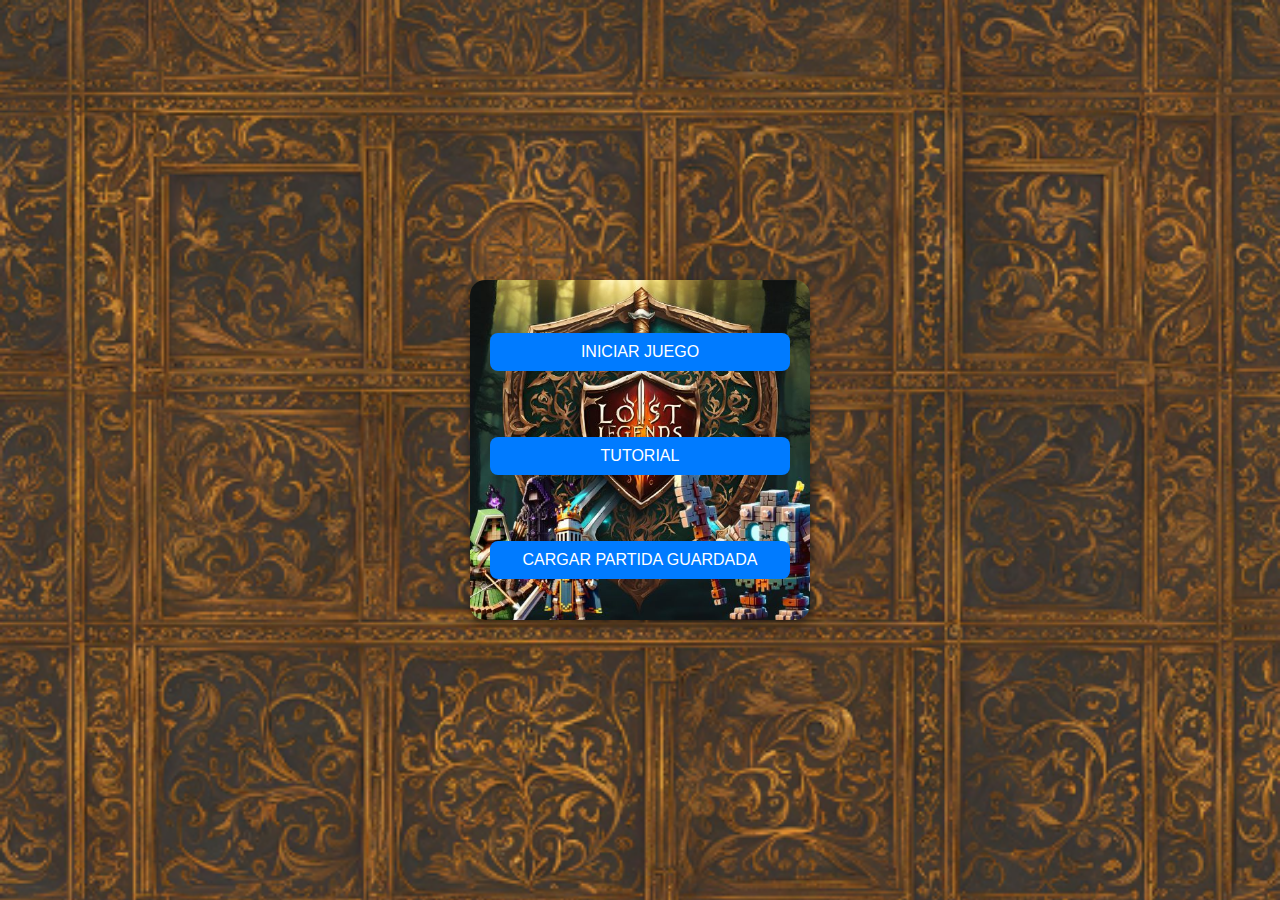
<file: inicio/inicio.html>
<!DOCTYPE html>
<html lang="en">

<head>
    <meta charset="UTF-8">
    <meta name="viewport" content="width=device-width, initial-scale=1.0">
    <title>Lost Legends</title>
    <link rel="icon" href="imagenes/lost_legends_logo.jpg" type="image/x-icon">
    <link rel="stylesheet" href="inicio.css">
</head>

<body id="contenido">
    
    <div class="pantalla_principal" class="pantalla">
        <button id="iniciar" class="botones_inicio">INICIAR JUEGO</button>
        <button id="ajustes" class="botones_inicio">TUTORIAL</button>
        <button id="cargar" class="botones_inicio">CARGAR PARTIDA GUARDADA</button>

    </div>

    <div class="animacion" id="intro">

    </div>


    <script src="inicio.js"></script>
</body>

</html>
</file>
<file: inicio/inicio.css>
body {
    margin: 0;
    padding: 0;
    height: 100vh;
    background-image: url(imagenes/Fondo_inicio.png);
    background-repeat: no-repeat;
    background-size: 100%;
    font-family: Arial, sans-serif;
    color: #fff;
    display: flex;
    justify-content: center;
    align-items: center;
    text-align: center;
    position: relative;
}

.pantalla_principal {
    background-image: url(imagenes/lost_legends_logo.jpg);
    background-size:contain;
    background-repeat: no-repeat;
    padding: 20px;
    border-radius: 15px;
    box-shadow: 0 4px 10px rgba(0, 0, 0, 0.5);
    width: 300px;
    height: 300px;
    transition: opacity 1s ease;
    position: absolute;
    z-index: 10;
    display: flex;
    justify-content: flex-start;
    flex-direction: column;
}

.pantalla_principal.oculto {
    pointer-events: none;
    opacity: 0;
    transition: opacity 1s ease;
}


.pantalla {
    display: none;
    text-align: center;
    font-size: 24px;
}

.activa {
    display: block;
}

.personajes {
    display: flex;
    flex-direction: row;
    justify-content: space-evenly;
    align-items: center;
    width: 90%;
    height: 100%;
    padding: 5%;
    gap: 20px;

}

#juego {
    display: flex;
    flex-direction: row;
    justify-content: space-between;
    align-items: center;
    width: 100%;
    height: 100vh;
    padding: 0px;
    position: absolute;
}

#botones {
    display: flex;
    flex-direction: column;
    justify-content: center;
    align-items: center;
    width: 30%;
}

.presentacion_pers {
    width: 60%;
    height: 80%;
    border: 2px solid white;
    margin-right: 10px;
}


.clases {
    height: 25%;
    background-color: red;
    border: 1px solid;
    display: flex;
    justify-content: center;
    align-items: center;
    font-weight: bold;
    border-radius: 8px;
    transition: transform 0.3s ease, background-color 0.3s ease;
}

.clases:hover {
    transform: scale(1.1);
    background-color: #ff4d4d;
}



#titulo {
    font-size: 24px;
    font-weight: bold;
    margin-bottom: 20px;
}

.botones_inicio {
    display: block;
    width: 100%;
    margin: 11% 0;
    padding: 10px;
    font-size: 16px;
    border: none;
    border-radius: 8px;
    cursor: pointer;
    background-color: #007BFF;
    color: #fff;
    transition: background-color 0.3s;
}

.botones_inicio:hover {
    background-color: #0056b3;
}

.botones_inicio:active {
    background-color: #003d7a;
}


.botones_sel {
    display: flex;
    justify-content: center;
    align-items: center;
    width: 14vw;
    height: 14vw;
    border: none;
    margin: 3%;
    border-radius: 10%;
    cursor: pointer;
    background-color: transparent;
    padding: 0;
}

.personajes_fin{
    display: flex;
    justify-content: center;
    align-items: center;
    width: 14vw;
    height: 14vw;
    border: none;
    margin: 3%;
    border-radius: 10%;
    cursor: pointer;
    background-color: transparent;
    padding: 0;
}
#personajes_fin{
    display: flex;
    flex-direction: column;
    justify-content: center;
    align-items: center;
    width: 30%;
}
.nerea {
    height: 25%;
    background-color: red;
    border: 1px solid;
    display: flex;
    justify-content: center;
    align-items: center;
    font-weight: bold;
    border-radius: 8px;
    transition: transform 0.3s ease, background-color 0.3s ease;
}

.nerea:hover {
    transform: scale(1.1);
    background-color: #ff4d4d;
}
.nerea {
    width: 100%;
    height: 100%;
    object-fit: contain;
    border: none;
    border-radius: 10%;
    cursor: pointer;
    background-color: black;
}

.clases {
    width: 100%;
    height: 100%;
    object-fit: contain;
    border: none;
    border-radius: 10%;
    cursor: pointer;
    background-color: black;
}


.div-animado {
    position: absolute;
    width: 10vw;
    width: 20%;
    height: 20%;
    opacity: 0;
    transition: all 2s ease, opacity 1s ease;
}

.div1 {
    top: -0%;
    left: -0%;
}


.activo {
    opacity: 1;
}


.oculto {
    opacity: 0;
}

#intro {
    position: fixed;
    top: 0;
    width: 100vw;
    height: 100vh;
    overflow: hidden;
    pointer-events: none;
    z-index: 10;
}

#titulo_eleccion {
    font-size: 300%;
    font-weight: bold;
    position: absolute;
    top: 3%;
}

.batalla_mago {
    margin: 0;
    padding: 0;
    height: 100vh;
    background-image: url(imagenes/combate_bosque_encantado.png);
    background-repeat: no-repeat;
    background-size: cover;
    background-position: center;
    font-family: Arial, sans-serif;
    display: flex;
    justify-content: center;
    align-items: center;
    text-align: center;
    position: relative;
    overflow: hidden;
}

#fondo {
    width: 100%;
    height: 100%;
    position: fixed;
    top: 0;
    left: 0;
    z-index: -1;
}

.personaje {
    position: absolute;
}

#prota {
    top: 35%;
    left: 20%;
    display: flex;
    flex-direction: column;
    align-items: center;
}

#mago img {
    width: 50%;
    height: auto;
}

#enemigo {
    top: 35%;
    right: 20%;
    display: flex;
    flex-direction: column;
    align-items: center;
}

#enemigo img {
    width: 50%;
    height: auto;
}

#vida1 {
    width: 50%;
    height: 10px;
    background-color: green;
    margin-top: 5px;
    border: 1px solid #000;
}

#vida2 {
    width: 50%;
    height: 10px;
    background-color: green;
    margin-top: 5px;
    border: 1px solid #000;
}


#seleccion_ataques {
    position: absolute;
    bottom: 0%;
    display: grid;
    grid-template-columns: repeat(2, 1fr);
    background-color: grey;
    gap: 10px;
    height: 30%;
    width: 100%;
}

.ataques {
    width: 50%;
    height: 60%;
    display: flex;
    align-self: center;
    justify-self: center;
    cursor: pointer;
    background-color: black;
    color: white;
    font-size: 18px;
    justify-content: space-between
}
.ataques img{
    width: 17%;
    height: auto;
}
.barra-contenedor {
    width: 200px;
    height: 20px;
    background-color: red;
    border-radius: 5px;
    overflow: hidden;
}

.barra {
    width: 100%;
    height: 100%;
    background-color: green;
    transition: width 0.3s ease-in-out;
}

.victoria {
    position: fixed;
    top: 0;
    left: 0;
    width: 100vw;
    height: 100vh;
    background-color: rgba(0, 255, 0, 0.2);
    color: white;
    display: flex;
    justify-content: center;
    align-items: center;
    font-size: 10rem;
    z-index: 1000;
    pointer-events: none;
    box-shadow: 0 0 15px rgba(0, 255, 0, 0.3);
}

.derrota {
    position: fixed;
    top: 0;
    left: 0;
    width: 100vw;
    height: 100vh;
    background-color: rgba(255, 0, 0, 0.2);
    color: white;
    display: flex;
    justify-content: center;
    align-items: center;
    font-size: 10rem;
    z-index: 1000;
    pointer-events: none;
    box-shadow: 0 0 15px rgba(255, 0, 0, 0.3);
}
</file>
